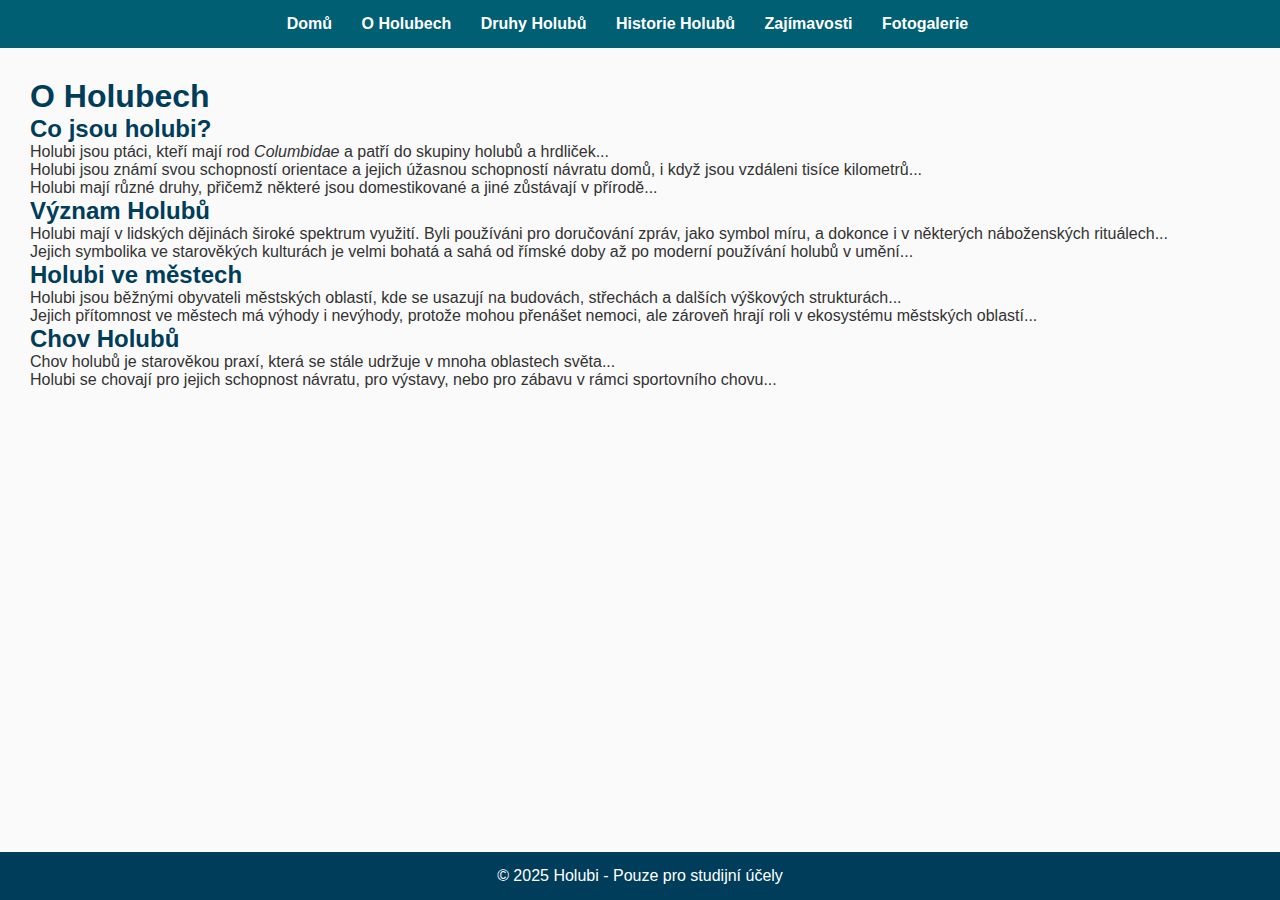
<file: o-holubech.html>
<!DOCTYPE html>
<html lang="cs">
<head>
    <meta charset="UTF-8">
    <meta name="viewport" content="width=device-width, initial-scale=1.0">
    <meta http-equiv="X-UA-Compatible" content="ie=edge">
    <title>O Holubech</title>
    <link rel="icon" href="images/favicon.ico" type="image/x-icon">
    <link rel="stylesheet" href="styles.css">
</head>
<body>
    <header>
        <nav>
            <ul>
                <li><a href="index.html">Domů</a></li>
                <li><a href="o-holubech.html">O Holubech</a></li>
                <li><a href="druhy-holubu.html">Druhy Holubů</a></li>
                <li><a href="historie.html">Historie Holubů</a></li>
                <li><a href="zajimavosti.html">Zajímavosti</a></li>
                <li><a href="fotogalerie.html">Fotogalerie</a></li>
            </ul>
        </nav>
    </header>

    <main>
        <h1>O Holubech</h1>
        <section>
            <h2>Co jsou holubi?</h2>
            <p>Holubi jsou ptáci, kteří mají rod <i>Columbidae</i> a patří do skupiny holubů a hrdliček...</p>
            <p>Holubi jsou známí svou schopností orientace a jejich úžasnou schopností návratu domů, i když jsou vzdáleni tisíce kilometrů...</p>
            <p>Holubi mají různé druhy, přičemž některé jsou domestikované a jiné zůstávají v přírodě...</p>
        </section>

        <section>
            <h2>Význam Holubů</h2>
            <p>Holubi mají v lidských dějinách široké spektrum využití. Byli používáni pro doručování zpráv, jako symbol míru, a dokonce i v některých náboženských rituálech...</p>
            <p>Jejich symbolika ve starověkých kulturách je velmi bohatá a sahá od římské doby až po moderní používání holubů v umění...</p>
        </section>

        <section>
            <h2>Holubi ve městech</h2>
            <p>Holubi jsou běžnými obyvateli městských oblastí, kde se usazují na budovách, střechách a dalších výškových strukturách...</p>
            <p>Jejich přítomnost ve městech má výhody i nevýhody, protože mohou přenášet nemoci, ale zároveň hrají roli v ekosystému městských oblastí...</p>
        </section>

        <section>
            <h2>Chov Holubů</h2>
            <p>Chov holubů je starověkou praxí, která se stále udržuje v mnoha oblastech světa...</p>
            <p>Holubi se chovají pro jejich schopnost návratu, pro výstavy, nebo pro zábavu v rámci sportovního chovu...</p>
        </section>
    </main>

    <footer>
        <p>© 2025 Holubi - Pouze pro studijní účely</p>
    </footer>
</body>
</html>
</file>
<file: styles.css>
/* Základní stylování */
* {
    margin: 0;
    padding: 0;
    box-sizing: border-box;
}

/* Tělo webu */
body {
    font-family: 'Arial', sans-serif;
    background-color: #fafafa;
    color: #333;
}

/* Navigace */
header {
    background-color: #005f73;
    color: white;
    padding: 15px 0;
    text-align: center;
}

header nav ul {
    list-style: none;
}

header nav ul li {
    display: inline;
    margin-right: 25px;
}

header nav ul li a {
    color: white;
    text-decoration: none;
    font-weight: bold;
}

/* Hlavní obsah */
main {
    padding: 30px;
}

h1, h2, h3 {
    color: #003d5b;
}

/* Obrázky */
.holub-img {
    width: 100%;
    height: auto;
    border-radius: 10px;
    margin-top: 20px;
}

/* Patka */
footer {
    background-color: #003d5b;
    color: white;
    text-align: center;
    padding: 15px;
    position: fixed;
    bottom: 0;
    width: 100%;
}
</file>
